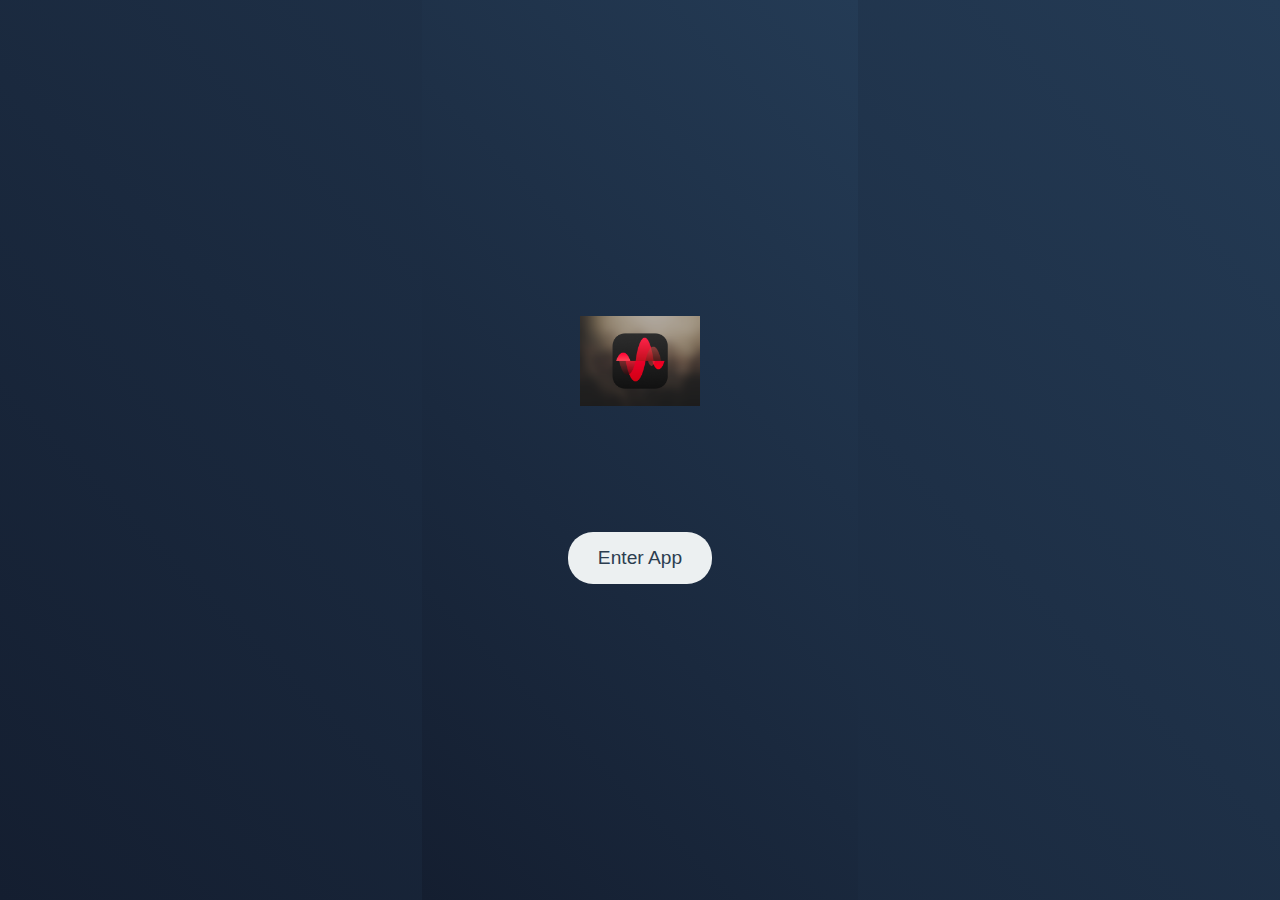
<file: welcome.html>
<!DOCTYPE html>
<html lang="en">
<head>
    <meta charset="UTF-8">
    <meta name="viewport" content="width=device-width, initial-scale=1.0">
    <title>Welcome to Music App</title>
    <link rel="stylesheet" href="welcome.css">
</head>
<body>
    <div class="welcome-container">
        <div class="logo">
            <img src="musiclogo.png" alt="Music App Logo">
        </div>
        <h1 class="welcome-title">Welcome to Music App</h1>
        <button class="enter-button" onclick="enterApp()">Enter App</button>
    </div>

    <script src="welcome.js"></script>
</body>
</html>
</file>
<file: welcome.css>
body, html {
    margin: 0;
    padding: 0;
    height: 100%;
    display: flex;
    justify-content: center;
    align-items: center;
    background: linear-gradient(45deg, #141e30, #243b55);
    font-family: 'Arial', sans-serif;
    overflow: hidden;
}

.welcome-container {
    text-align: center;
    animation: fadeIn 1.5s ease-in-out;
}

.logo img {
    width: 120px;
    animation: pulse 2s infinite;
}

.welcome-title {
    color: #ecf0f1;
    font-size: 2.5rem;
    margin-top: 20px;
    opacity: 0;
    animation: fadeInText 2.5s ease-in-out forwards;
}

.enter-button {
    margin-top: 30px;
    padding: 15px 30px;
    font-size: 1.2rem;
    color: #2c3e50;
    background-color: #ecf0f1;
    border: none;
    border-radius: 25px;
    cursor: pointer;
    transition: transform 0.3s ease, background-color 0.3s ease;
}

.enter-button:hover {
    transform: scale(1.05);
    background-color: #bdc3c7;
}

@keyframes fadeIn {
    from { opacity: 0; }
    to { opacity: 1; }
}

@keyframes fadeInText {
    from { opacity: 0; }
    to { opacity: 1; }
}

@keyframes pulse {
    0%, 100% { transform: scale(1); }
    50% { transform: scale(1.05); }
}
@keyframes fadeOut {
    from { opacity: 1; }
    to { opacity: 0; }
}
</file>
